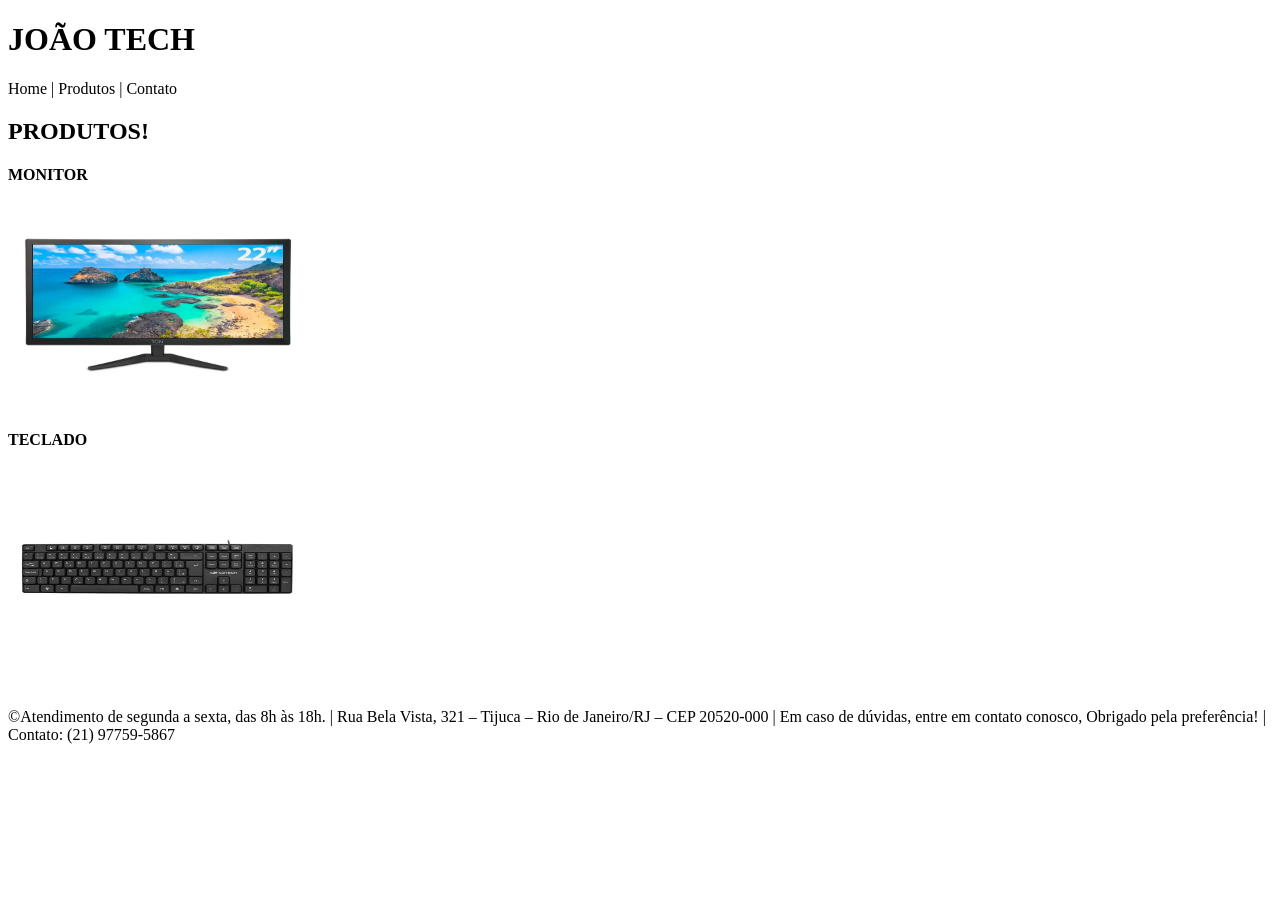
<file: Exerc1_Apresentação18_AULA6_MINHA_LOJA/index.html>
<!DOCTYPE html>
<html lang="pt-BR">
<head>
    <meta charset="UTF-8">
    <meta name="viewport" content="width=device-width, initial-scale=1.0">
    <title>Loja do João</title>
</head>
<body>

<header>
    
    <H1>JOÃO TECH</H1>

<nav> 
    Home | Produtos | Contato
</nav>

</header>

<main>
    

    <section>
        
        <H2>PRODUTOS!</H2>

    <article><h4>MONITOR</h4>
    <img src="monitor.webp" width="300" height="200" alt="Exemplo de imagem">
    </article>
    
    <article><h4>TECLADO</h4>
    <img src="teclado.avif" width="300" height="200" alt="Exemplo de imagem">
    </article>
    
    </section>    

</main>
<br>
<footer>
    
    <p>&copy;Atendimento de segunda a sexta, das 8h às 18h. | Rua Bela Vista, 321 – Tijuca – Rio de Janeiro/RJ – CEP 20520-000 | Em caso de dúvidas, entre em contato conosco, Obrigado pela preferência! | Contato: (21) 97759-5867</p>

</footer>

</body>
</html>
</file>
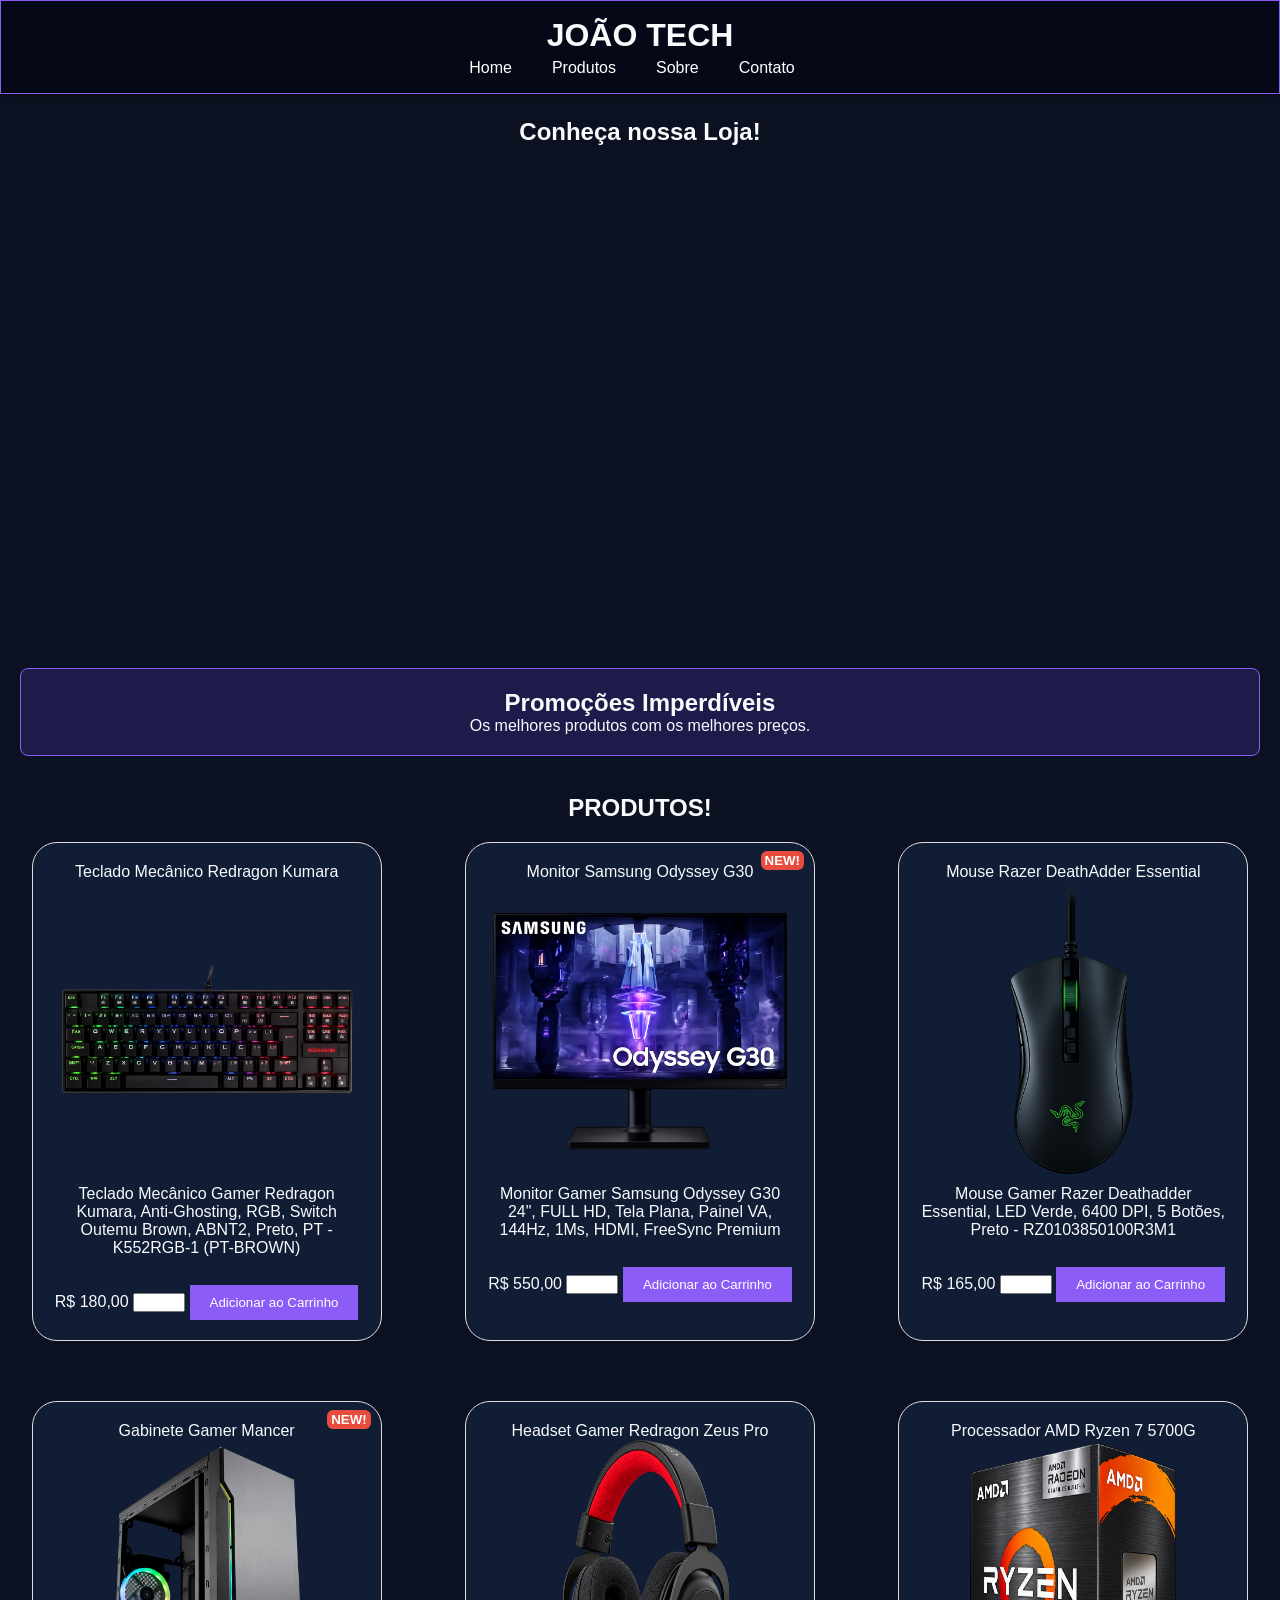
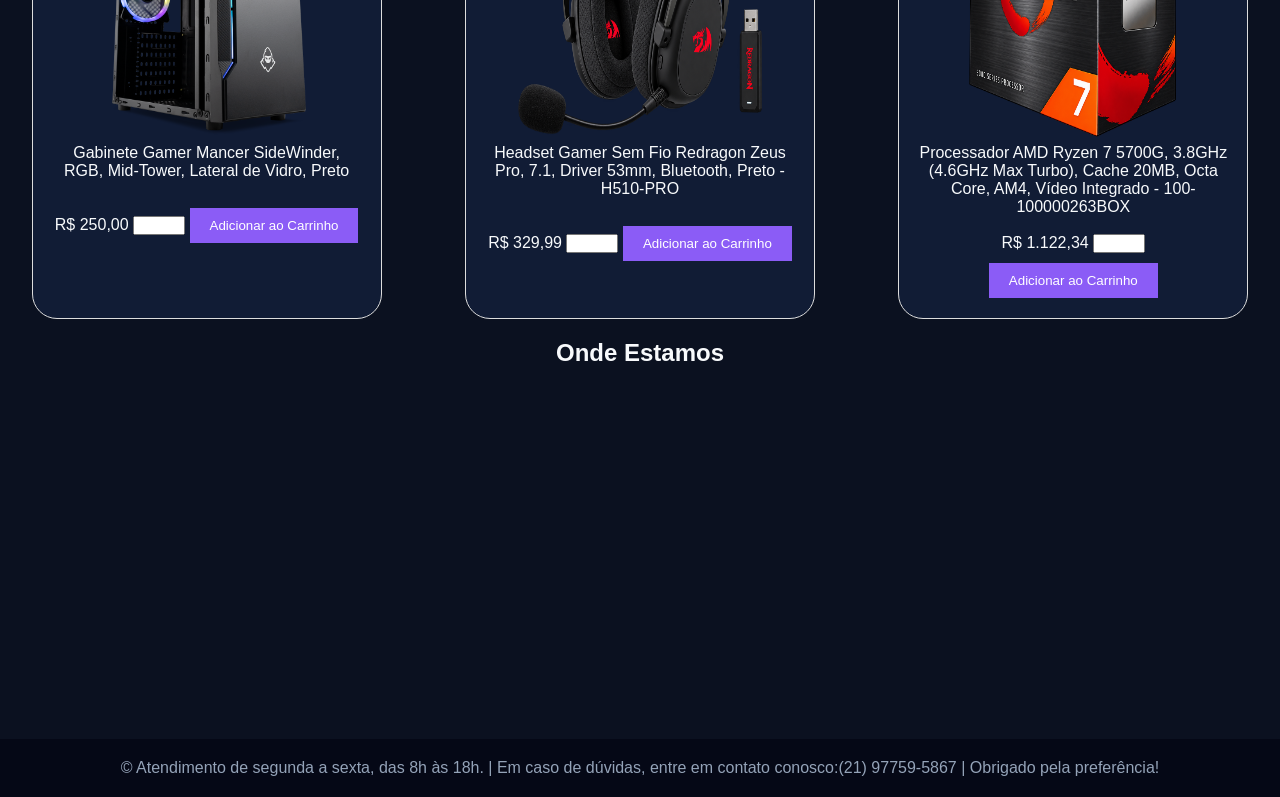
<file: Exerc6_Apresentação_AULA11/index.html>
<!DOCTYPE html>
<html lang="pt-BR">
<head>
    <meta charset="UTF-8">
    <meta name="viewport" content="width=device-width, initial-scale=1.0">
    <title>LOJA DO JOÃO</title>

<link rel="stylesheet" href="./css/style.css">
</head>
<body>

    <header id="Home">
    
    <H1>JOÃO TECH</H1>

<nav>  
<ul>
    <li><a href="#home">Home</a></li>
    <li><a href="#produtos">Produtos</a></li>
    <li><a href="#sobre">Sobre</a></li>
    <li><a href="#contato">Contato</a></li>   
</ul>    
</nav>

    </header>

    <BR>

<main>
    
    <section id="ap_loja">
    <H2 id="loja">Conheça nossa Loja!</H2>     
    <iframe
    width="800"
    height="450"
    src="https://www.youtube.com/embed/u2PKmJkAtH0"
    title="Computer Ad"
    frameborder="0"
    allowfullscreen>
    </iframe>  
    </section>

    <br>

    <section class="banner" aria-label="Destaque Principal">
        <h2>Promoções Imperdíveis</h2>
        <p>Os melhores produtos com os melhores preços.</p>
    </section>



    <br>

    <section>
    <H2 id="titulo_catalogo">PRODUTOS!</H2>
    <article id="catalogo">
        
    <article class="Teclado">
    <p>Teclado Mecânico Redragon Kumara</p>
    <figure>
        
    <img
    src="Teclado.png"
    alt="Teclado Gamer Mecânico Redragon Kumara"
    width="300"
    height="300"
    loading="lazy"
    class="product-image"
    >
    <figcaption>Teclado Mecânico Gamer Redragon Kumara, Anti-Ghosting, RGB, Switch Outemu Brown, ABNT2, Preto, PT - K552RGB-1 (PT-BROWN)</figcaption>
    <BR>
    
    <label for="mensagem">R$ 180,00</label>
    <input type="number" id="contagem de produto" name="Qtd Produtos" required min="1" max="100"></input>
    <button type="submit">Adicionar ao Carrinho</button>
    
    
    </figure> 
    </article>

    <article class="Monitor">
    <p>Monitor Samsung Odyssey G30<p>
    <h5 id="NEW">NEW!</h5>
    <figure>
        
    <img
    src="Monitor.png"
    alt="Monitor Gamer Samsung Odyssey G30"
    width="300"
    height="300"
    loading="lazy"
    class="product-image"
    >
    <figcaption>Monitor Gamer Samsung Odyssey G30 24", FULL HD, Tela Plana, Painel VA, 144Hz, 1Ms, HDMI, FreeSync Premium</figcaption>
    <BR>
    <label for="mensagem">R$ 550,00</label>
    <input type="number" id="contagem de produto" name="Qtd Produtos" required min="1" max="100"></input>
    <button type="submit">Adicionar ao Carrinho</button>
    </figure>
    </article>

    <article class="Mouse">
    <p>Mouse Razer DeathAdder Essential<p>
    <figure>
        
    <img
    src="Mouse.png"
    alt="Mouse Gamer Razer DeathAdder Essential"
    width="300"
    height="300"
    loading="lazy"
    class="product-image"
    >
    <figcaption>Mouse Gamer Razer Deathadder Essential, LED Verde, 6400 DPI, 5 Botões, Preto - RZ0103850100R3M1</figcaption>
    <BR>
    <label for="mensagem">R$ 165,00</label>
    <input type="number" id="contagem de produto" name="Qtd Produtos" required min="1" max="100"></input>
    <button type="submit">Adicionar ao Carrinho</button>


    </figure>
    </article>
        
    <article class="Gabinete">
    <p>Gabinete Gamer Mancer<p>
    <h5 id="NEW">NEW!</h5>
    <figure>
        
    <img
    src="gabinete.png"
    alt="Gabinete Gamer Mancer"
    width="300"
    height="300"
    loading="lazy"
    class="product-image"
    >
    <figcaption>Gabinete Gamer Mancer SideWinder, RGB, Mid-Tower, Lateral de Vidro, Preto</figcaption>
    <BR>
    <label for="mensagem">R$ 250,00</label>
    <input type="number" id="contagem de produto" name="Qtd Produtos" required min="1" max="100"></input>
    <button type="submit">Adicionar ao Carrinho</button>

    </figure>
    </article>

    <article class="headset">
    <p>Headset Gamer Redragon Zeus Pro</p>
    <figure>
        
    <img
    src="headset.png"
    alt="Headset Gamer Redragon Zeus Pro"
    width="300"
    height="300"
    loading="lazy"
    class="product-image"
    >
    <figcaption>Headset Gamer Sem Fio Redragon Zeus Pro, 7.1, Driver 53mm, Bluetooth, Preto - H510-PRO</figcaption>
    <BR>
    
    <label for="mensagem">R$ 329,99</label>
    <input type="number" id="contagem de produto" name="Qtd Produtos" required min="1" max="100"></input>
    <button type="submit">Adicionar ao Carrinho</button>
    
    
    </figure> 
    </article>

    <article class="Processador">
    <p>Processador AMD Ryzen 7 5700G</p>
    <figure>
        
    <img
    src="processador.png"
    alt="Processador AMD Ryzen 7 5700G"
    width="300"
    height="300"
    loading="lazy"
    class="product-image"
    >
    <figcaption>Processador AMD Ryzen 7 5700G, 3.8GHz (4.6GHz Max Turbo), Cache 20MB, Octa Core, AM4, Ví­deo Integrado - 100-100000263BOX</figcaption>
    <BR>
    
    <label for="mensagem">R$ 1.122,34</label>
    <input type="number" id="contagem de produto" name="Qtd Produtos" required min="1" max="100"></input>
    <button type="submit">Adicionar ao Carrinho</button>
    
    
    </figure> 
    </article>
    
    </article>
   </section>   


<section class="store-location">
<h2>Onde Estamos</h2>
<iframe
src="https://www.google.com/maps/embed?pb=!1m18!1m12!1m3!1d3678.4075105691086!2d-43.31325272469323!3d-22.78735922933931!2m3!1f0!2f0!3f0!3m2!1i1024!2i768!4f13.1!3m3!1m2!1s0x997b14b037bc4f%3A0xda0301411509ffc2!2sPoint%20Gamer!5e0!3m2!1spt-PT!2sbr!4v1785257794804!5m2!1spt-PT!2sbr"
width="350"
height="350"
style="border:0;"
loading="lazy"
title="Localização da loja"
allowfullscreen
>

</iframe>
</section>
</main>

<br>

<footer id="contato">
    
    <p>&copy; Atendimento de segunda a sexta, das 8h às 18h. | Em caso de dúvidas, entre em contato conosco:(21) 97759-5867 | Obrigado pela preferência!</p>

</footer>

<script>src=".js/script.js"</script>
</body>
</html>
</file>
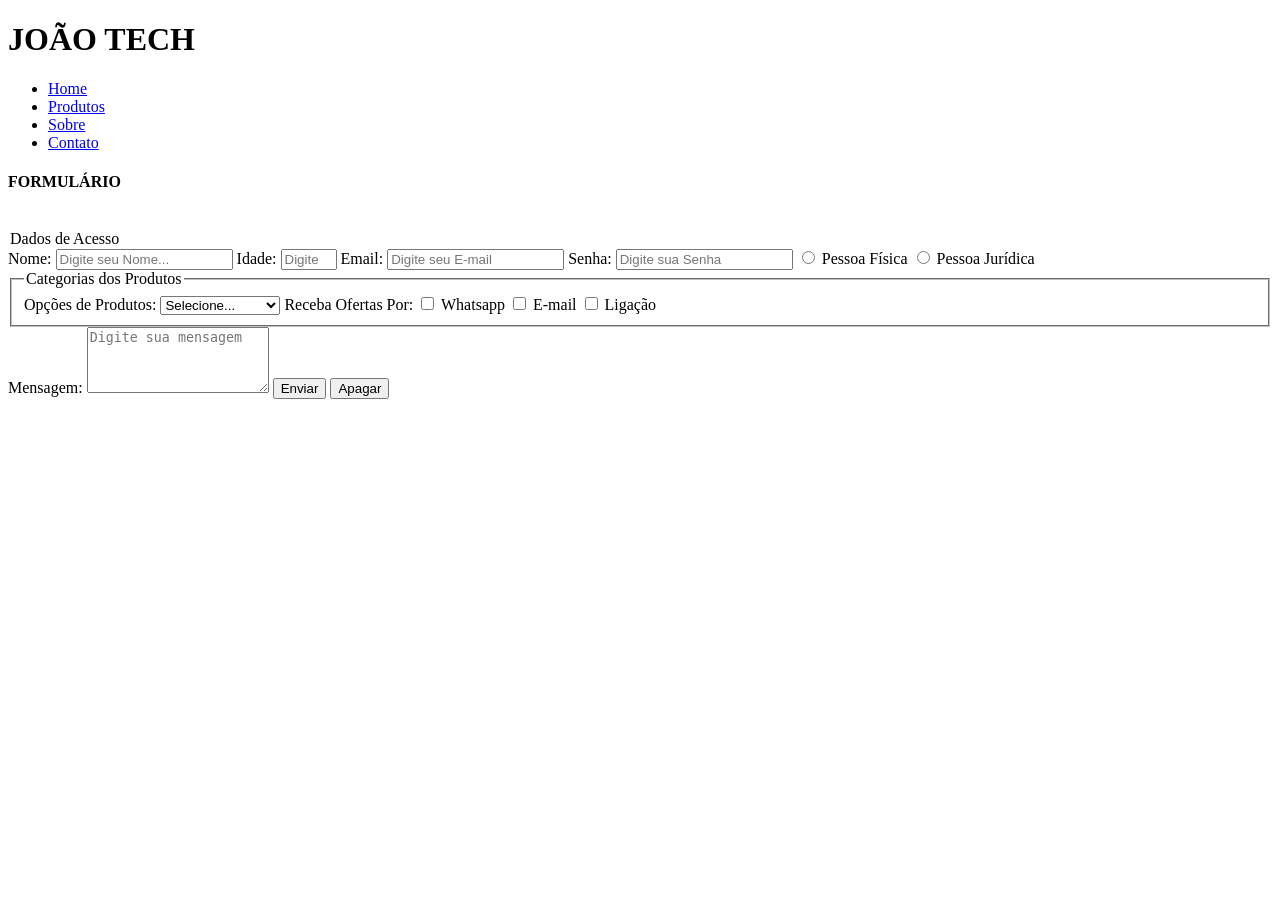
<file: Exerc6_Apresentação_AULA11/cadastro.html>
<!DOCTYPE html>
<html lang="pt-BR">
<head>
    <meta charset="UTF-8">
    <meta name="viewport" content="width=device-width, initial-scale=1.0">
    <title>Tela de Cadastro</title>
</head>
<body>
<header>
 
    <H1>JOÃO TECH</H1>

<nav>  
<ul>
    <li><a href="#home">Home</a></li>
    <li><a href="#produtos">Produtos</a></li>
    <li><a href="#sobre">Sobre</a></li>
    <li><a href="#contato">Contato</a></li>   
</ul>    
</nav>


</header>
<main>

    <section id="Formulario">

<h4>FORMULÁRIO</h4>
<BR>
<form
id="form-contact"
action="/enviar"
method="POST">



<legend>Dados de Acesso</legend>

<label for="input-name">
Nome:
</label>

<input
type="text"
id="input-name"
name="name"
placeholder="Digite seu Nome..."
minlength="3"
required>

<label for="input-idade">
Idade:
</label>
<input
type="number"
id="input-idade"
name="idade"
placeholder="Digite sua Idade"
min="18"
max="120"
required>

<label for="input-email">
Email:
</label>
<input
type="email"
id="input-name"
name="email"
placeholder="Digite seu E-mail"
required>

<label for="input-password">
Senha:
</label>
<input
type="password"
id="input-password"
name="password"
placeholder="Digite sua Senha"
minlength="8"
required>

<input type="radio"
name="op"
id="pf"
value="pf">

<label for="radio-pf">Pessoa Física</label>

<input type="radio"
name="op"
id="pj"
value="pj">

<label for="radio-pj">Pessoa Jurídica</label>

</fieldset>

<fieldset>
<legend>Categorias dos Produtos</legend>

<label for="categorias">Opções de Produtos:</label>

<select name="categorias"
id="input-category">

<option value="" selected disabled>Selecione...</option>

<option
value="Periféricos">Periféricos
</option>
<option
value="Consoles">Consoles</option>

<option
value="Hardwares">Hardwares</option>

<option
value="Movéis/Conforto">Móveis/Conforto</option>
</select>

<label for="promo">Receba Ofertas Por:</label>

<input type="checkbox"
name="pref"
id="Whatsapp"
value="Whatsapp">

<label for="check-
offers">Whatsapp</label>

<input type="checkbox"
name="pref"
id="E-mail"
value="E-mail">

<label for="check-
news">E-mail</label>

<input type="checkbox"
name="pref"
id="Ligação"
value="Ligação">

<label for="check-
news">Ligação</label>

</fieldset>

<label for="mensagem">Mensagem:</label>
<textarea id="mensagem" name="mensagem" rows="4" placeholder="Digite sua mensagem"></textarea>

<button type="submit">
Enviar
</button>
<button type="reset">
Apagar
</button>


<!--<section id="PlanilhaDeProdutos">   
    <article>
    <h3>PLANILHA DE PRODUTOS</h3>  
    <table border="1">
        <thead>
    <tr>
        <th>Nome</th>
        <th>Preço</th>
        <th>Categoria</th>
    </tr>
    <tbody>
        <tr>
            <td>Teclado</td>
            <td>R$ 180,00</td>
            <td>Periférico</td>
        </tr>
        <tr>
            <td>Monitor</td>
            <td>R$ 550,00</td>
            <td>Periférico</td>
        </tr>
        <tr>
            <td>Mouse</td>
            <td>R$ 165,00</td>
            <td>Periférico</td>
        </tr>
        <tr>
            <td>Gabinete</td>
            <td>R$ 250,00</td>
            <td>Periférico</td>
        </tr>
    </tbody>
    </thead>
</table>
</article> 
</section> -->   

</main>   
</body>
</html>
</file>
<file: Exerc6_Apresentação_AULA11/css/style.css>
:root{
    --primary-color: #1e90ff;
    --secundary-color:#e3f2fd;
    --dark-color: #222;
    --text-color:#333;
    --bg-color: #f4f4f4;

    --spacing: 15px;
    --radius: 8px;

}

/* Reset */
*{
    margin: 0;
    padding: 0;
    box-sizing: border-box;
}

/* Corpo da Página */
body{
    
    background-color: #0B1120;
    color: #F8FAFC;
    font-family: Arial, sans-serif
    
}

/* Cabeçalho */
header{
    background-color: #050816;
    color: #F8FAFC;
    
    text-align: center;

    position: fixed;
    top: 0;
    left: 0;
    width: 100%;
    z-index: 1000;

    padding: 16px 24px;

    box-shadow: 0 2px 8px
    rgba(0,0,0,0.3); 
    border: 1px solid #8B5CF6;
}

/*Alinhando Menu*/
ul{
    display: flex;
    justify-content: center;
    margin-top: 5px;
}

nav ul li{
    display: inline-block;
    margin-right: 16px;    
}

/*Colocando Efeitos no Menu*/
a{
    color: white;
    text-decoration: none;
    padding: 8px 12px;
    transition: background 0.3s;
}
a:hover{
    background: #0570b5;
    border-radius: 4px;
} 


/* Alinhando apresentação da loja! */
#ap_loja{
    text-align: center;
    margin-top: 100PX;  
}
#loja{
    margin-bottom: 30px;
}


/* Banner */
.banner{
    background-color: #1E1B4B;
    color: #F8FAFC;
    border: 1px solid #8B5CF6;
    padding: 20px;
    margin: 20px;
    border-radius: 8px;
    display: flex;
    flex-direction: column;
    justify-content: center;
    align-items: center;
    
    
}


/* Cards de produto */

#titulo_catalogo{
    display: flex;
    justify-content: center;
}


#catalogo{
    text-align: center;  
    display: grid;
    justify-items: center;
    grid-template-columns: 1fr;
    gap: 20px;
    
}


.Teclado,.Monitor,.Mouse,.Gabinete{
    position: relative;
    background-color: #111C35;
    color: #f8fafc;
    border: 1px solid #ddd;
    padding: 20px;
    margin: 20px;
    border-radius: 25px;
    width: 350px;
    

    transition: all 0.3s ease;
}

.Teclado:hover, .Monitor:hover, .Mouse:hover, .Gabinete:hover{
    transform: translateY(-8px);
    box-shadow: 0 8px 20px rgba(0,0,0,0.4);
    border-color: blueviolet;
}

.Headset,.Processador{
    position: relative;
    background-color: #111C35;
    color: #f8fafc;
    border: 1px solid #ddd;
    padding: 20px;
    margin: 20px;
    border-radius: 25px;
    width: 350px;
    

    transition: all 0.3s ease;
}

.Headset,.Processador:hover{
    transform: translateY(-8px);
    box-shadow: 0 8px 20px rgba(0,0,0,0.4);
    border-color: blueviolet;
}

.headset{
    position: relative;
    background-color: #111C35;
    color: #f8fafc;
    border: 1px solid #ddd;
    padding: 20px;
    margin: 20px;
    border-radius: 25px;
    width: 350px;
    

    transition: all 0.3s ease;
}

.headset:hover{
    transform: translateY(-8px);
    box-shadow: 0 8px 20px rgba(0,0,0,0.4);
    border-color: blueviolet;
}

#NEW{
position: absolute;
top: 8px;
right: 10px;
background: #e74c3c;
color: white;
padding: 2px 4px;
border-radius: 6px;

}

/*Responsividade dos Cards*/
@media (min-width:768px){
#catalogo{
    grid-template-columns: 1fr 1fr;
}}
@media (min-width:1024px){
#catalogo{
    grid-template-columns: 1fr 1fr 1fr;
}}

/*Botões*/
button {
    background-color: #8B5CF6;
    color: white;
    border: none;
    padding: 10px 20px;
    cursor: pointer;
    transition: all 0.1s;
    margin-top:10PX;
}
button:hover{
    background: #02294d;
}
button:active{
    transform: scale(0.97);
    background: #51c8e6;
}



/*MAPA*/
.store-location{

    text-align: center;

}


/* RODAPÉ */
footer{
    background-color: #050816;
    color: #94A3B8;
    padding: 20px;
    margin-top: 20 px;
    text-align: center;
}
</file>
